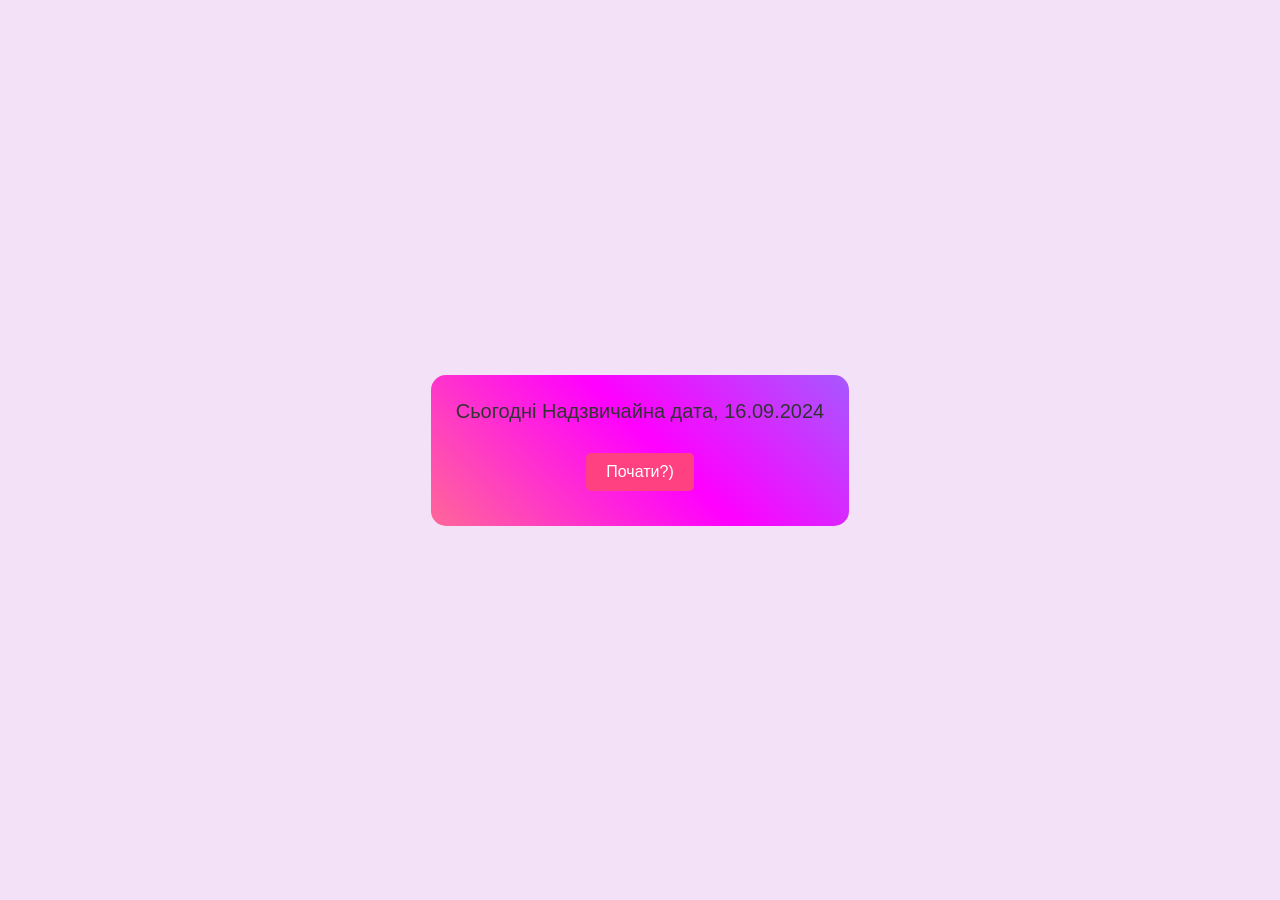
<file: index.html>
<!DOCTYPE html>
<html lang="uk">
<head>
    <meta charset="UTF-8">
    <meta name="viewport" content="width=device-width, initial-scale=1.0">
    <title>Lovely</title>
    <link rel="stylesheet" href="style.css">
    <!-- Додавання favicon -->
    <link rel="icon" type="image/png" href="icon.png">
</head>
<body>
<div class="container">
    <div class="popup" id="popup1">
        <p>Сьогодні Надзвичайна дата, 16.09.2024</p>
        <button onclick="playMusic(), nextPopup(2)">Почати?)</button>
    </div>

    <!-- Вікторина -->
    <div class="popup hidden" id="popup2">
        <p>Моя люба дівчинка, це невеличкий початок:</p>
        <p>1. Який твій улюблений колір?</p>
        <input type="text" id="q1"><br>

        <p>2. Який твій улюблений серіал?</p>
        <input type="text" id="q2"><br>

        <p>3. Куди б ти хотіла поїхати?</p>
        <input type="text" id="q3"><br>

        <p>4. Яка твоя улюблена страва?</p>
        <input type="text" id="q4"><br>

        <p>5. Чому саме 16, як ти думаєш?</p>
        <input type="text" id="q5"><br>

        <p>6. Кого ти любиш найбільше?</p>
        <input type="text" id="q6"><br>

        <button onclick="submitQuiz()">Завершити</button>
    </div>

    <div class="popup hidden" id="popup3">
        <p>Ітак, взагалі я тебе дуже сильно люблю ❤️❤️❤️,</p>
        <p>Чи знаєш наскільки я тебе люблю?☯</p>
        <button onclick="nextPopup(4)">Так</button>
        <button onclick="nextPopup(4)">Хочу дізнатись більше</button>
    </div>

    <div class="popup hidden" id="popup4">
        <p>Розповім таємницю, чому саме 16те, насправді саме 16го числа почалася історія нашого знайомства💞💞</p>
        <button onclick="nextPopup(5)">Продовжимо люба?💋</button>
    </div>

    <div class="popup hidden" id="popup5">
        <p>Мелодія яка мені подобається це ти</p>
        <button onclick="nextPopup(6)">Мелодія серця💓💓</button>
    </div>

    <div class="popup hidden" id="popup6">
        <p>Моє серце наповнене любові до тебе, тому для тебе відкриті ворота в моє серце❤️</p>
        <button onclick=" endPopup()">Зайти до серця💟</button>
    </div>
</div>

<!-- Модальне вікно для повідомлення -->
<div id="customAlert" class="custom-alert hidden">
    <div class="alert-content">
        <p id="alertMessage"></p>
        <button onclick="closeCustomAlert()">OK❤️</button>
    </div>
</div>

<!-- Музика -->
<audio id="bg-music" loop>
    <source src="music_la_la.mp3" type="audio/mpeg">
    <source src="music_la_la.mp3" type="audio/ogg">
</audio>

<!-- Нова пісня -->
<audio id="new-music" loop>
    <source src="music_otpysti.mp3" type="audio/mpeg">
    <source src="music_otpysti.mp3" type="audio/ogg">
</audio>

<!-- Лінія часу -->
<div id="timeline" class="timeline">
    <div class="event left">
        <div class="line"></div>
        <div class="content">
            <img src="foto1.jpg" alt="Фото 1">
            <p class="text_forFoto">Ти - і є мій янгол💕💕</p>
        </div>
    </div>
    <div class="event right">
        <div class="line"></div>
        <div class="content">
            <img src="foto2.jpg" alt="Фото 2">
            <p class="text_forFoto">Ти - мій світ❤️❤️</p>
        </div>
    </div>
    <div class="event left">
        <div class="line"></div>
        <div class="content">
            <img src="foto3.jpg" alt="Фото 3">
            <p class="text_forFoto">Моя підтримка і надія💜💜</p>
        </div>
    </div>
    <div class="event right">
        <div class="line"></div>
        <div class="content">
            <img src="foto4.jpg" alt="Фото 4">
            <p class="text_forFoto">Люблю тебе безмежно👫</p>
        </div>
    </div>
    <div class="event left">
        <div class="line"></div>
        <div class="content">
            <img src="foto5.jpg" alt="Фото 5">
            <p class="text_forFoto">Ти — найкраще, що сталося в моєму житті💜</p>
        </div>
    </div>
    <div class="event right">
        <div class="line"></div>
        <div class="content">
            <img src="foto6.jpg" alt="Фото 7">
            <p class="text_forFoto">Без тебе моє життя було б неповним💝</p>
        </div>
    </div>
    <div class="event left">
        <div class="line"></div>
        <div class="content">
            <img src="foto7.jpg" alt="Фото 7">
            <p class="text_forFoto">З тобою кожен день наповнений сенсом і любов'ю❤️‍🔥</p>
        </div>
    </div>
    <div class="event right">
        <div class="line"></div>
        <div class="content">
            <img src="foto8.jpg" alt="Фото 8">
            <p class="text_forFoto">Ти — моя найцінніша частина життя❤️</p>
        </div>
    </div>
    <div class="event left">
        <div class="line"></div>
        <div class="content">
            <img src="foto9.jpg" alt="Фото 9">
            <p class="text_forFoto">Моє серце б’ється тільки для тебе💋</p>
        </div>
    </div>
    <div class="event right">
        <div class="line"></div>
        <div class="content">
            <img src="foto10.jpg" alt="Фото 10">
            <p class="text_forFoto">Без тебе все інше не має сенсу💜</p>
        </div>
    </div>
    <div class="event left">
        <div class="line"></div>
        <div class="content">
            <img src="foto11.jpg" alt="Фото 11">
            <p class="text_forFoto">Ти — причина, чому я посміхаюся кожен день💋</p>
        </div>
    </div>
    <div class="event right">
        <div class="line"></div>
        <div class="content">
            <img src="foto12.jpg" alt="Фото 12">
            <p class="text_forFoto">Ти — моя єдина і неповторна любов💜💋</p>
        </div>
    </div>
    <div class="event left">
        <div class="line"></div>
        <div class="content">
            <img src="foto13.jpg" alt="Фото 13">
            <p class="text_forFoto">В твоїх очах відбивається найпрекрасніший колір світу, і я гублюсь у їхньому чарівному відтінку💜</p>
        </div>
    </div>
    <div class="event right">
        <div class="line"></div>
        <div class="content">
            <img src="foto14.jpg" alt="Фото 14">
            <p class="text_forFoto">Ти — та людина, з якою я хочу провести все своє життя💋</p>
        </div>
    </div>
    <div class="event left">
        <div class="line"></div>
        <div class="content">
            <img src="foto15.jpg" alt="Фото 15">
            <p class="text_forFoto">Ти — моя найголовніша мрія, яка здійснилася💜❤️</p>
        </div>
    </div>
    <div class="event right">
        <div class="line"></div>
        <div class="content">
            <img src="foto16.jpg" alt="Фото 16">
            <p class="text_forFoto">В твоїх очах зелені-сірого відтінку я бачу цілий всесвіт, сповнений чарівності та таємниць❤️💜</p>
        </div>
    </div>
    <div class="event left">
        <div class="line"></div>
        <div class="content">
            <img src="foto17.jpg" alt="Фото 17">
            <p class="text_forFoto">Моє серце відкрите тільки для тебе💜❤️</p>
        </div>
    </div>
    <div class="event right">
        <div class="line"></div>
        <div class="content">
            <img src="foto18.jpg" alt="Фото 18">
            <p class="text_forFoto">Люблю тебе безможно💋💋</p>
        </div>
    </div>
</div>

<!-- Світіння -->
<div class="glow-border"></div>

<script src="script.js"></script>
</body>
</html>
</file>
<file: style.css>
* {
    margin: 0;
    padding: 0;
    box-sizing: border-box;
}

body {
    font-family: 'Arial', sans-serif;
    background-color: #fce4ec; /* ніжний рожевий */
    color: #333;
    display: flex;
    justify-content: center;
    align-items: center;
    overflow-y: auto;
    overflow-x: hidden;
    height: 100vh;
}

.container {
    text-align: center;
    max-width: 600px;
    display: block;
}

/* Стиль для попапів */
.popup {
    position: relative;
    padding: 20px;
    border: 2px solid transparent; /* Додаємо прозорий бордер, щоб світіння працювало */
    border-radius: 10px;
    background-color: #fff; /* Колір фону попапу */
    z-index: 1;
}

/* Градієнтне світіння по контуру */
.popup::before {
    content: '';
    position: absolute;
    top: -5px; /* Негативний відступ для розширення контуру */
    left: -5px; /* Негативний відступ для розширення контуру */
    width: calc(100% + 10px); /* Ширина з урахуванням відступів */
    height: calc(100% + 10px); /* Висота з урахуванням відступів */
    border-radius: 15px; /* За потреби, зміни до розміру попапа */
    background: linear-gradient(45deg, #ff0, #f0f, #0ff, #f00); /* Колір градієнта */
    background-size: 400% 400%;
    z-index: -1; /* Світіння буде позаду контенту */
    animation: gradientBorder 5s ease infinite;
}


.hidden {
    display: none;
}

button {
    padding: 10px 20px;
    margin: 10px;
    background-color: #ff4081;
    color: white;
    border: none;
    border-radius: 5px;
    cursor: pointer;
    font-size: 16px;
}

button:hover {
    background-color: #f50057;
}

p {
    font-size: 20px;
    margin-bottom: 20px;
}

.custom-alert {
    position: fixed;
    top: 0;
    left: 0;
    width: 100%;
    height: 100%;
    background-color: rgba(0, 0, 0, 0.5);
    display: flex;
    justify-content: center;
    align-items: center;
    z-index: 9999;
}

.alert-content {
    background-color: #fff;
    padding: 20px;
    border-radius: 10px;
    text-align: center;
    box-shadow: 0 4px 8px rgba(0, 0, 0, 0.2);
}

.hidden {
    display: none;
}

/* Градієнтне світіння по контуру */
.glow-border {
    position: absolute;

    border-radius: 25px; /* За потреби, зміни до розміру попапа */
    background: linear-gradient(45deg, #ff0, #f0f, #0ff, #f00); /* Колір градієнта */
    background-size: 400% 400%;
    animation: gradientBorder 5s ease infinite;
    z-index: 0; /* Світіння буде позаду контенту */
    transform: translate(-50%, -50%); /* Центрування по відношенню до контейнера */
}

/* Анімація градієнтного світіння */
@keyframes gradientBorder {
    0% {
        background-position: 0% 0%;
    }
    50% {
        background-position: 100% 100%;
    }
    100% {
        background-position: 0% 0%;
    }
}
body {
    background-color: #f3e1f7;
    font-family: Arial, sans-serif;
}

#timeline {
    flex-direction: column;
    max-height: 100vh; /* Забезпечити висоту екрану */
    position: relative;
    width: 100%;
    margin: 0 auto;
    padding: 20px 0;
    overflow-y: auto;
    overflow-x: hidden;
    height: 100vh;
    border-left: 0px solid blue; /* Центральна вертикальна лінія */
    display: none; /* Ховаємо контент до натискання кнопки */
}

.event {
    position: relative;
    margin: 30px 0;
    display: flex;
    align-items: center;
}

.left .content {
    float: right;
    margin-left: 550px;
}

.right .content {
    float: right;
    margin-left: 770px;
}

/*.event .content {*/
/*    background-color: #fff;*/
/*    border-radius: 8px;*/
/*    padding: 10px;*/
/*    width: 200px;*/
/*    box-shadow: 0 4px 6px rgba(0, 0, 0, 0.1);*/
/*}*/

.event img {
    width: 200px;
    height: 200px;
    border-radius: 80%;
    box-shadow: 0 0 50px rgba(250, 0, 250, 0.6); /* Світіння */
}

/* Вирівнювання зображень */
.left .line {
    position: absolute;
    top: 50%;
    right: -20px;
    width: 20px;
    height: 2px;
    background-color: #ddd;
}

.right .line {
    position: absolute;
    top: 50%;
    left: -20px;
    width: 20px;
    height: 2px;
    background-color: #ddd;
}

/* Вертикальна лінія по центру */
#timeline::before {
    content: '';
    position: fixed;
    top: 0;
    left: 760px;
    transform: translateX(-50%);
    width: 2px;
    height: 100vh;
    background-color: purple;
}

/* Клас, який ховає контент */
/*.hidden {*/
/*    display: none;*/
/*}*/



/*-------------------------------Text-------------------------*/
.text_forFoto{
    font-size: 90%;
    text-align: center;
    width: 200px;
}
/*------------------------------------------------------------*/
#q1{
    width: 200px;
    height: 25px;
}
#q2{
    width: 200px;
    height: 25px;
}
#q3{
    width: 200px;
    height: 25px;
}
#q4{
    width: 200px;
    height: 25px;
}
#q5{
    width: 200px;
    height: 25px;
}
#q6{
    width: 200px;
    height: 25px;
}

@media (max-width: 600px) {
    #timeline {
        padding: 10px; /* Зменшити відступи на мобільних пристроях */
        border-left-width: 1px; /* Тонша лінія */
    }

    .event img {
        max-width: 100%; /* Зменшити зображення до ширини екрана */
        height: auto; /* Зберегти пропорції */
    }

    .text_forFoto {
        font-size: 14px; /* Зменшити розмір шрифту */
    }
}
</file>
